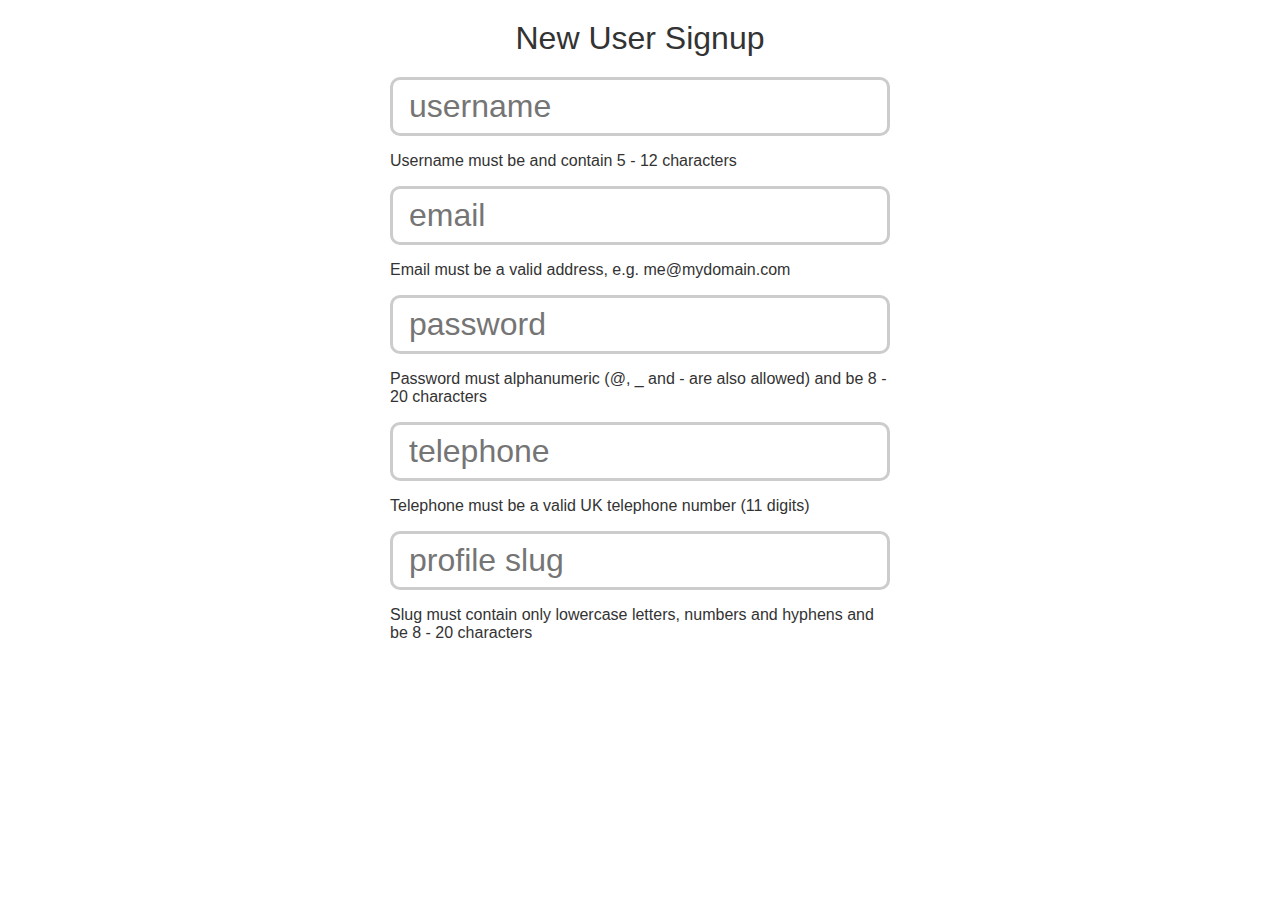
<file: 11-TelephoneRegEx/index.html>
<!DOCTYPE html>
<html>
    <head>
        <meta charset="utf-8">
        <title>RegEx Form</title>
        <link rel="stylesheet" href="style.css">
    </head>
    <body>
        <h1>New User Signup</h1>
        <form>

            <input type="text" name="username" placeholder="username">
            <p>Username must be  and contain 5 - 12 characters</p>

            <input type="text" name="email" placeholder="email">
            <p>Email must be a valid address, e.g. me@mydomain.com</p>

            <input type="password" name="password" placeholder="password">
            <p>Password must alphanumeric (@, _ and - are also allowed) and be 8 - 20 characters</p>

            <input type="text" name="telephone" placeholder="telephone">
            <p>Telephone must be a valid UK telephone number (11 digits)</p>

            <input type="text" name="slug" placeholder="profile slug">
            <p>Slug must contain only lowercase letters, numbers and hyphens and be 8 - 20 characters</p>

        </form>
        <script type="text/javascript" src="script.js"></script>
    </body>
</html>
</file>
<file: 11-TelephoneRegEx/style.css>
body{
    font-family: arial;
    color: #333;
}
h1{
    font-weight: normal;
    margin: 20px auto;
    text-align: center;
}
form{
    width: 500px;
    margin: 20px auto;
}
input{
    display: block;
    padding: 8px 16px;
    font-size: 2em;
    margin: 10px auto;
    width: 100%;
    box-sizing: border-box;
    border-radius: 10px;
    border: 3px solid #ccc;
    outline: none !important;
}
</file>
